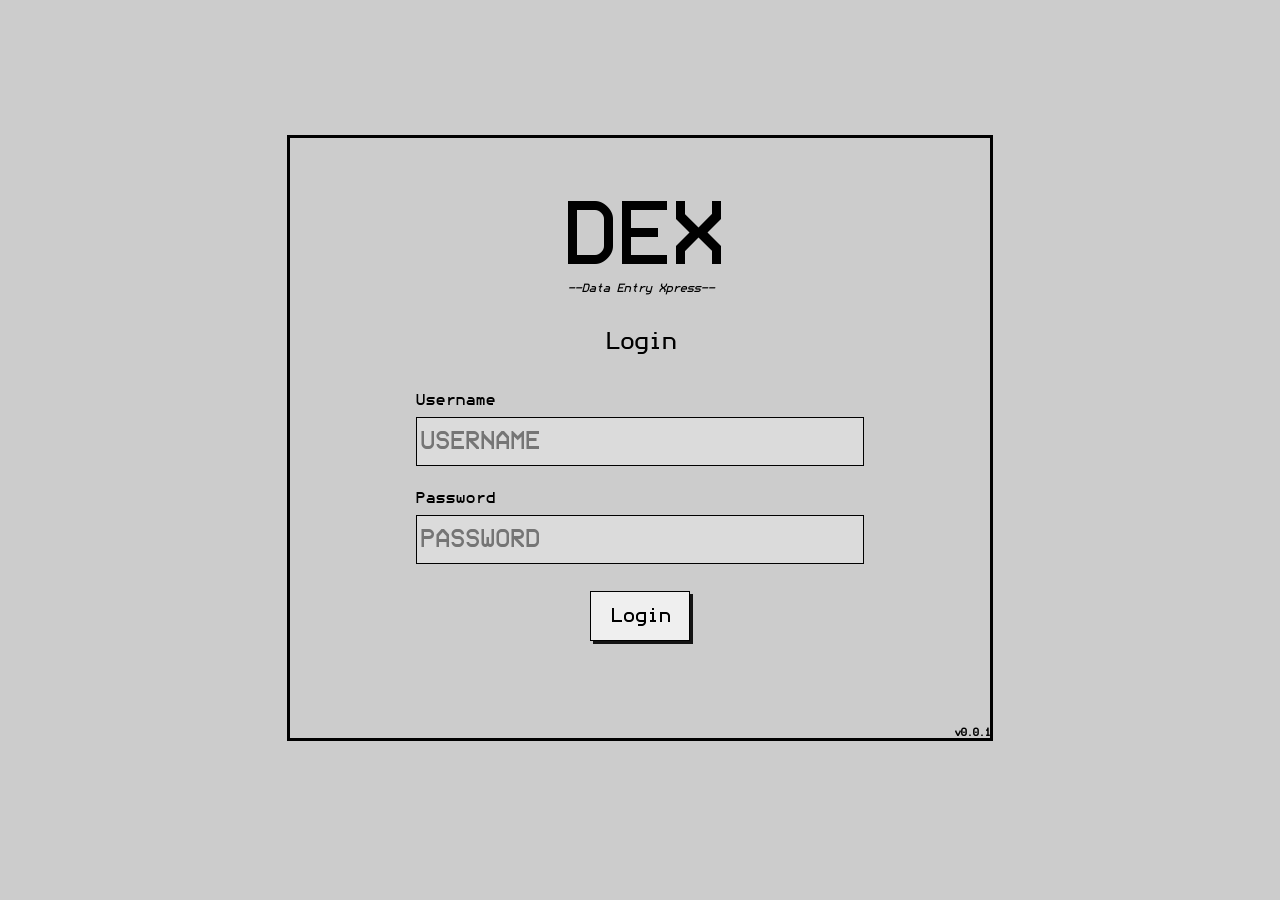
<file: index.html>
<!DOCTYPE html>
<html>
    <head>
        <meta charset="UTF-8">
        <link rel="icon" type="image/x-icon" href="imgs/favicon.ico">
        <link rel="stylesheet" href="styles.css">
        <title>DEX: Login</title>
    </head>

    <body id="indexBody">
        <div id="loginContainer">
            <h1 id="smallLogo">DEX</h1>
            <p id="motto">--Data Entry Xpress--</p>
            <h2 id="loginLabel">Login</h2>

            <!--made two different ID's for the username and password fields-->
            <div id="operatorInfoContainer">
                <p id="operatorIDLabel">Username</p>
                <input type="text" name="opID" id="usernameInputBox" placeholder="Username">
                
            </div>

            <div id="operatorInfoContainer">
                <p id="operatorIDLabel">Password</p>
                <input type="password" name="opID" id="passwordInputBox" placeholder="Password">
                 <button id="loginBtn" type="button">Login</button>
            </div>

            

            <h6 id="systemVersionLabel">v0.0.1</h6>
        </div>

        <!-- Script -->
        <script type="module" src="js/index.js"></script>
    </body>
</html>
</file>
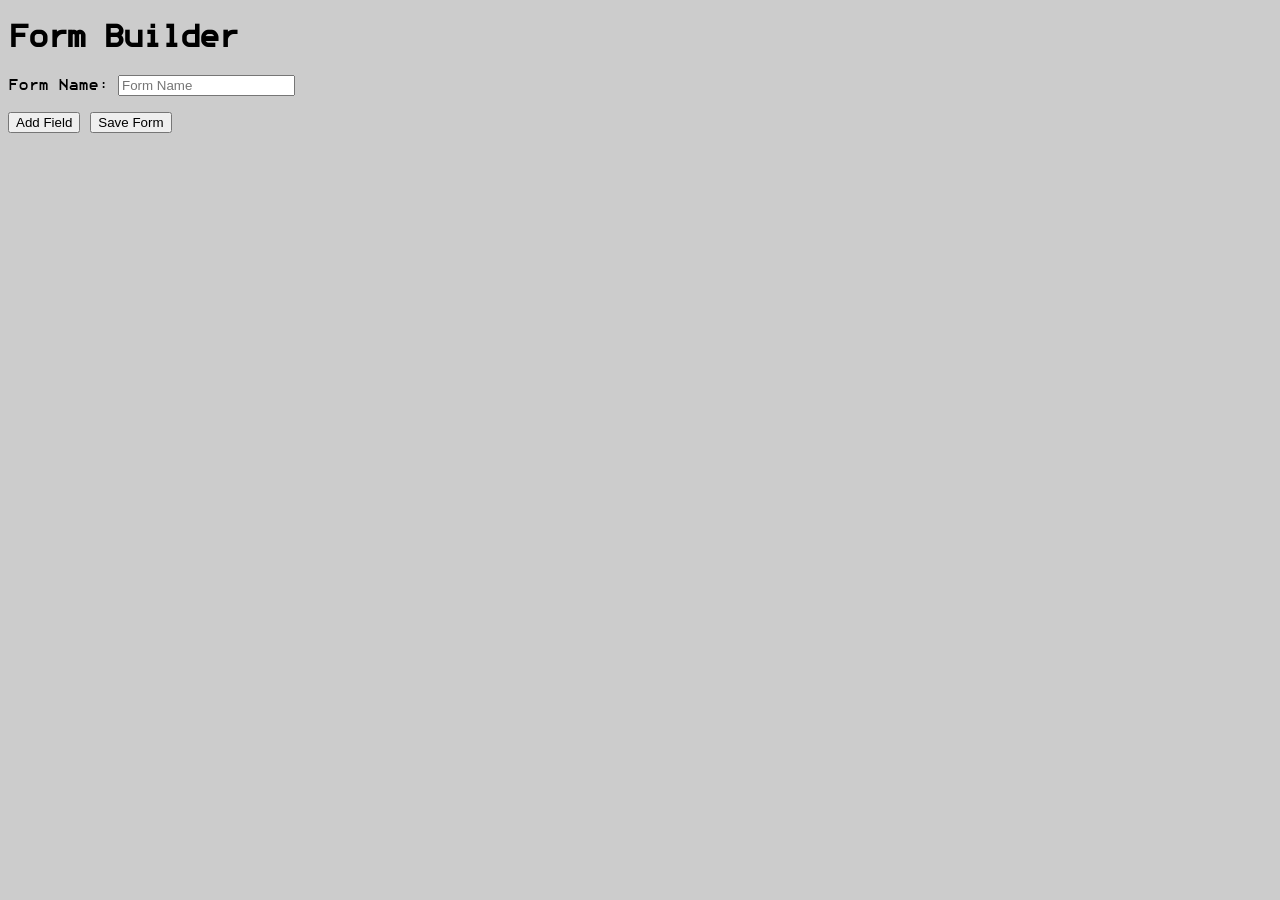
<file: form_builder.html>
<!DOCTYPE html>
<html>
    <head>
        <meta charset="UTF-8">
        <link rel="icon" type="image/x-icon" href="imgs/form.ico">
        <link rel="stylesheet" href="styles.css">
        <title>DEX: Form Builder</title>
    </head>

    <body id="formBuilderBody">
        <h1>Form Builder</h1>

        <label for="formName">Form Name:</label>
        <input id="formName" placeholder="Form Name">

        <br><br>

        <div id="fieldsContainer"></div>

        <button id="addField">Add Field</button>
        <button id="saveForm">Save Form</button>


        <script src="js/form_builder.js"></script>
    </body>
</html>
</file>
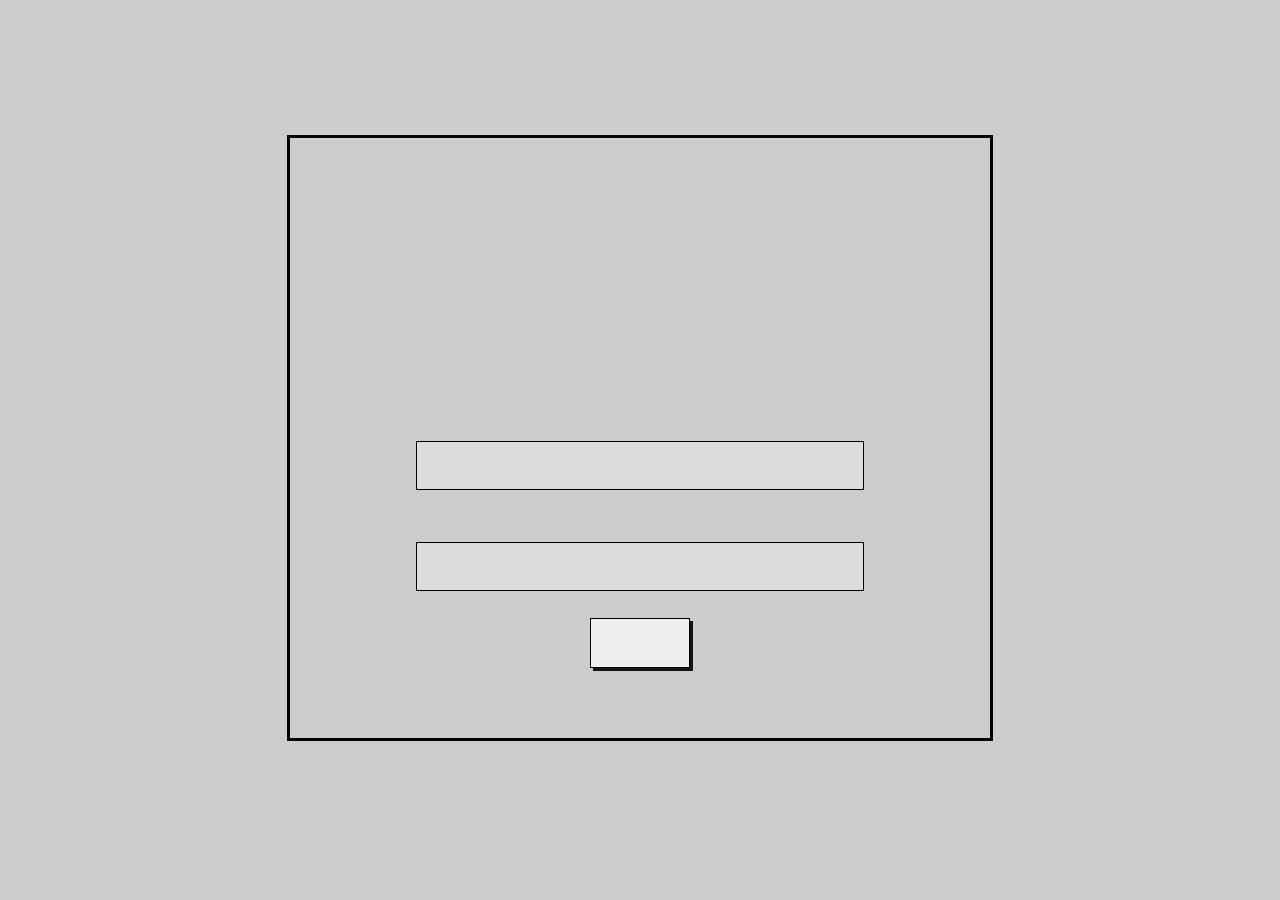
<file: input_records.html>
<!DOCTYPE html>
<html>
    <head>
        <meta charset="UTF-8">
        <link rel="icon" type="image/x-icon" href="imgs/keyboard.ico">
        <link rel="stylesheet" href="styles.css">
        <title>DEX: Input Records</title>
    </head>

    <body id="inputBody">

        <div id="centerPanel"></div>

        <h1 class="pageTitle" id="formTitle">Input Records</h1>

        <!-- Dropdown area for choosing a form -->
        <div id="formSelectorContainer">
            <label for="formSelector">Choose a form:</label>

            <select id="formSelector">
                <option value="">-- Select a form --</option>
            </select>
        </div>
        <button id="returnBtnIR">Return</button>
        <form class="fieldFont" id="recordForm"></form>

        

        <div class="bottomContainer" id="modeOptions"></div>

        <div class="bottomContainer" id="statusBar">
            <h1 id="statusBarOutput"></h1>
        </div>

        <!-- Script -->
        <script type="module" src="js/input_records.js"></script>
    </body>
</html>
</file>
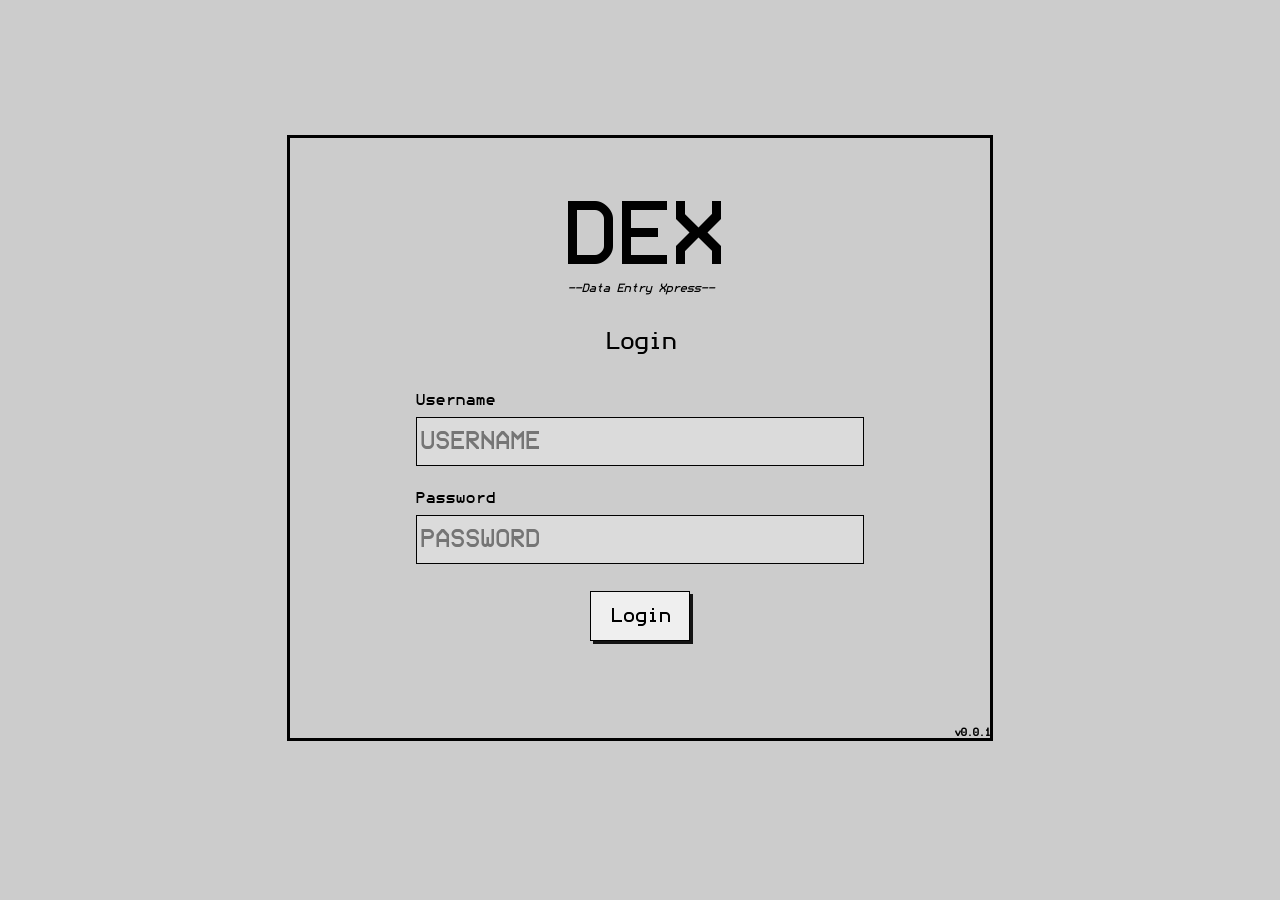
<file: main_hub.html>
<!DOCTYPE html>
<html>
    <head>
        <meta charset="UTF-8">
        <link rel="icon" type="image/x-icon" href="imgs/favicon.ico">
        <link rel="stylesheet" href="styles.css">
        <title>DEX: Home</title>
    </head>

    <body id="hubBody">
        <div id="cornerLogo">
            <pre>
 ██████╗ ███████╗██╗  ██╗
 ██╔══██╗██╔════╝╚██╗██╔╝
 ██║  ██║█████╗   ╚███╔╝ 
 ██║  ██║██╔══╝   ██╔██╗ 
 ██████╔╝███████╗██╔╝ ██╗
 ╚═════╝ ╚══════╝╚═╝  ╚═╝
            </pre>
        </div>
        <div id="mainContainer">
            <p id="welcomeMessage">
                This is the homepage. From here you can choose to create a form
                or edit records.
            </p>

            <div id="buttonsContainer">
                <button id="formBuilderBtn" class="buttonStyle">Form Builder</button>
                <button id="inputRecordsBtn" class="buttonStyle">Input Records</button>
                <button id="verifyRecordsBtn" class="buttonStyle">Verify Records</button>
                <button id="viewerBtn" class="buttonStyle">Viewer</button>
            </div>
        </div>

        <div id="activeUserContainer">
            <label id="operatorID"></label>
            <button id="signOutBtn">Sign Out</button>
        </div>


        <!-- Scripts -->
        <script type="module" src="js/main_hub.js"></script>
    </body>
</html>
</file>
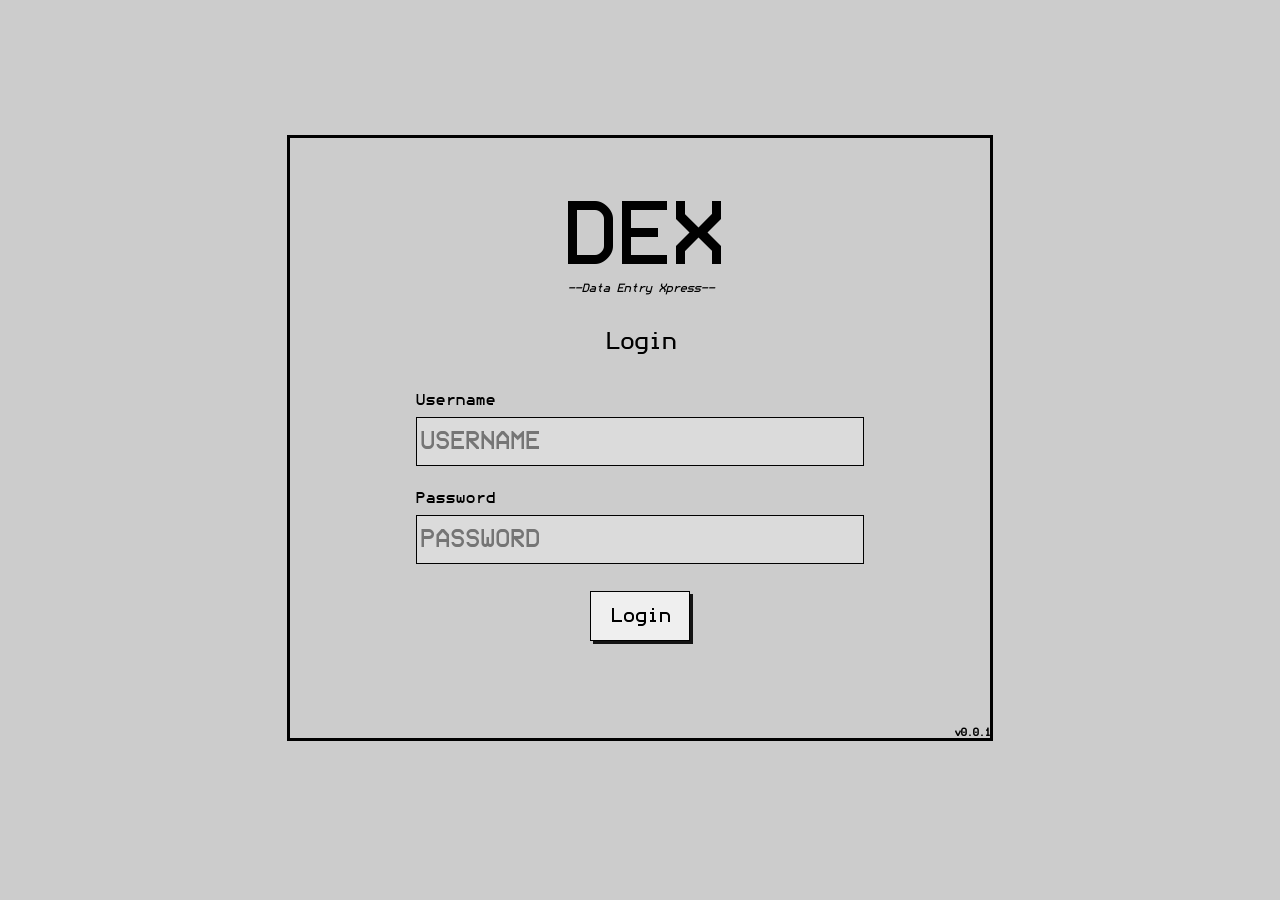
<file: viewer.html>
<!DOCTYPE html>
<html>
    <head>
        <meta charset="UTF-8">
        <link rel="icon" type="image/x-icon" href="a"> <!-- Update Icon!!!! -->
        <link rel="stylesheet" href="styles.css">
        <title>DEX: Viewer</title>
    </head>

    <body id="viewerBody">
        <div id="viewerContainer">
            <h3>Form Viewer</h3>

            <div id="dropdownForms">
                <label for="forms">Choose a form</label>

                <select id="forms" name="forms">
                    <option value="">-- Select a form --</option>
                </select>
            </div>

            <div id="formPreview"></div>

            <button id="returnBtn">Return</button>
        </div>

        <script type="module" src="js/viewer.js"></script>
    </body>
</html>
</file>
<file: styles.css>
@font-face {
    font-family: "modenine";
    src: url('./fonts/modenine-font/Modenine-2OPd.ttf') format('truetype');
    font-weight: normal;
    font-style: normal;
}

/********************************************************************************
* Global Classes 
********************************************************************************/

.dexLogo {
    font-family: monospace;
    white-space: pre;
}

.pageTitle {
    font-family: modenine, monospace;
}

.fieldFont {
    font-family: modenine, monospace;
}


/********************************************************************************
* index.html
********************************************************************************/

#indexBody {
    font-family: modenine, monospace;
    background-color: #CCCCCC;
}

#loginContainer {
    border-style: solid;
    height: 600px; /* gave more height and width so there could be room for another container */
    width: 700px; 
    margin: auto;
    margin-top: 15vh;
    text-align: center;
    position: relative;
}

#smallLogo {
    font-size: 90px;
    font-weight: normal;
    margin-bottom: 0;
    margin-top: 6vh;
}

#motto {
    font-style: italic;
    font-size: 12px;
    margin-top: 0;
}

#loginLabel {
    margin-top: 4vh;
    margin-bottom: 2vh;
    font-weight: normal;
}

#operatorInfoContainer {
    margin: auto;
    width: 450px;
    padding: 4px;
}

#operatorIDLabel {
    margin-bottom: 1vh;
    text-align: left;
}
/* added username and password as seperate styles and Id's */

#usernameInputBox {
    border-style: solid;
    border-width: 1px;
    border-color: black;
    width: 441.5px;
    height: 45px;
    margin: auto;
    font-size: 25px;
    font-family: modenine;
    text-transform: uppercase;
    background-color: #DBDBDB;
}

#passwordInputBox {
    border-style: solid;
    border-width: 1px;
    border-color: black;
    width: 441.5px;
    height: 45px;
    margin: auto;
    font-size: 25px;
    font-family: modenine;
    text-transform: uppercase;
    background-color: #DBDBDB;
}

#loginBtn {
    border-style: solid;
    border-width: 1px;
    margin-top: 3vh;
    margin-bottom: 2vh;
    font-family: modenine;
    font-size: 20px;
    width: 100px;
    height: 50px;
    box-shadow: 3px 3px 0px rgba(0, 0, 0, 0.9);
    transition: all 0.15s ease;
    position: relative;
}

#loginBtn:hover {
    background-color: black;
    color: white;
}

#loginBtn:active {
    transform: translate(3px, 3px);
    box-shadow: none;
}

#systemVersionLabel {
    position: absolute;
    bottom: 0;
    right: 0;
    text-align: right;
    margin: 0;
}

/********************************************************************************
* main_hub.html
********************************************************************************/

@keyframes blinkBW {
    0%, 49% {
        background-color: white;
    }
    50%, 100% {
        background-color: black;
    }
}

#hubBody {
    padding-top: 20px;
    background-color: #CCCCCC;
}

#cornerLogo {
    font-weight: bold;
    font-size: 10px;
}

#mainContainer {
    width: 75%;
    margin: auto;
    text-align: center;
    font-family: modenine, monospace;
}

#welcomeMessage {
    margin-top: 12vh;
    font-size: 25px;
    margin-bottom: 8vh;
}

#buttonsContainer {
    /* display: flex;
    justify-content: center; */
}

#viewerBtn {
    display: block;
}

.buttonStyle {
    /*
    font-size: 30px;
    font-family: "modenine", monospace;
    border-style: solid;
    border-width: 1px;
    margin: auto;
    width: 400px;
    height: 300px;
    margin-bottom: 45px;
    box-shadow: 5px 5px 0px rgba(0, 0, 0, 0.9);
    transition: all 0.15s ease;
    position: relative;
    */
    
    font-size: 34px;
    font-family: "modenine", monospace;
    border-style: solid;
    border-width: 1px;
    margin: auto;
    width: 250px;
    height: 150px;
    margin-bottom: 45px;
    box-shadow: 5px 5px 0px rgba(0, 0, 0, 0.9);
    transition: all 0.15s ease;

}

.buttonStyle:hover {
    background-color: black;
    color: white;
}

.buttonStyle:active {
    transform: translate(5px, 5px);
    box-shadow: none;
}

.buttonStyle:hover::after {
    content: "";
    display: inline-block;
    width: 13px;
    height: 1.2em;
    margin-left: 6px;
    background-color: white;
    vertical-align: bottom;
    animation: blinkBW 0.8s steps(1, end) infinite;
}

#activeUserContainer {
    position: absolute;
    top: 1vh;
    right: .5vw;
    border-style: solid;
    border-width: 1px;
    width: 150px;
    height: 50px;
    text-align: center;
}

#operatorID {
    margin-top: 1vh;
    display: block;
    font-family: modenine, monospace;
}

#signOutBtn {
    display: block;
    font-family: modenine, monospace;
    margin: auto;
}

/********************************************************************************
* form_editor.html
********************************************************************************/

#formBuilderBody {
    font-family: modenine;
    background-color: #CCCCCC;
}


/********************************************************************************
* input_records.html
********************************************************************************/

#inputBody {
    font-family: modenine, monospace;
    background-color: #CCCCCC;
}

#centerPanel {
    position: absolute;
    top: 20%;
    left: 32.5%;
}

#formPanel {
    width: 35vw;
    border-style: double;
    position: relative;
    padding: 4px;
    background-color: #CCCCCC;
}

.panelHeader {
    position: absolute;
    top: -10px;
    left: 50%;
    background-color: #CCCCCC;
    transform: translateX(-50%);
    padding: 0 12px;
}

.functionality {
    margin: 0;
    width: fit-content;
    background-color: black;
    color: white;
    border-style: solid;
    border-width: 1px;
}

.bottomContainer {
    width: 99.85%;
}

#modeOptions {
    display: flex;
    justify-content: space-evenly;
    position: fixed;
    bottom: 3.5vh;
}

#statusBar {
    background-color: black;
    color: white;
    border-style: solid;
    border-color: white;
    border-width: 1px;
    font-style: italic;
    position: fixed;
    bottom: 0;
    left: 0;
}

#statusBarOutput {
    margin: 0;
    font-size: 20px;

    
}

#formSelectorContainer {
    text-align: center;
    margin-bottom: 25px;
    font-family: modenine, monospace;
}

#formSelector {
    width: 350px;
    padding: 8px;
    font-family: modenine, monospace;
    background-color: #CCCCCC;
    border: 2px solid black;
    box-shadow: 4px 4px 0 black;
}

#formSelector:hover {
    background-color: #f2f2f2;
}

#formSelector:focus {
    background-color: white;
    box-shadow: 2px 2px 0 black;
    transform: translate(2px, 2px);
}

#returnBtnIR {
    position: absolute;
    top: 8px;
    left: 50%;
    transform: translateX(-50%);

    padding: 8px 16px;
    font-family: modenine, monospace;
    font-size: 14px;

    background-color: #CCCCCC;
    color: black;

    border: 2px solid black;
    box-shadow: 4px 4px 0 black;

    cursor: pointer;
}

#returnBtnIR:hover {
    background-color: #f2f2f2;
}

#returnBtnIR:active {
    box-shadow: 2px 2px 0 black;
    transform: translateX(-50%) translate(2px, 2px);
}
/********************************************************************************
* verify_records.html
********************************************************************************/



/********************************************************************************
* viewer.html
********************************************************************************/

#viewerBody {
    font-family: modenine, monospace;
    background-color: #CCCCCC;
}

#viewerContainer {
    border-style: solid;
    height: 600px;
    width: 700px;
    margin: auto;
    margin-top: 15vh;
    text-align: center;
    position: relative;
}

#forms {
    width: 450px;
    padding: 4px;
    margin-top: 20px;
}

#dropdownForms {
    width: 580px;
    margin: 40px auto 0 auto;
    display: flex;
    align-items: center;
    gap: 12px;
}

#dropdownForms label {
    white-space: nowrap;
    font-size: 14px;
}

#forms {
    flex: 1;
    padding: 8px 10px;
    font-family: modenine, monospace;
    font-size: 13px;

    background-color: #e6e6e6;
    color: black;

    border: 2px solid black;
    outline: none;
    cursor: pointer;

    box-shadow: 4px 4px 0 black;
}

#forms:hover {
    background-color: #f2f2f2;
}

#forms:focus {
    background-color: white;
    box-shadow: 2px 2px 0 black;
    transform: translate(2px, 2px);
}

#returnBtn {
    position: absolute;
    bottom: 25px;
    left: 50%;
    transform: translateX(-50%);

    padding: 8px 16px;
    font-family: modenine, monospace;
    font-size: 13px;

    background-color: #e6e6e6;
    color: black;

    border: 2px solid black;
    box-shadow: 4px 4px 0 black;

    cursor: pointer;
}


#returnBtn:hover {
    background-color: #f2f2f2;
}

#returnBtn:active {
    box-shadow: 2px 2px 0 black;
    transform: translateX(-50%) translate(2px, 2px);
}

#formPreview {
    margin-top: 40px;
    text-align: left;
    width: 500px;
    margin-left: auto;
    margin-right: auto;
}

#formPreview h2 {
    text-align: center;
    margin-bottom: 25px;
}

.previewField {
    margin-bottom: 18px;
}

.previewField label {
    display: block;
    margin-bottom: 6px;
}

.previewField input,
.previewField select {
    width: 100%;
    padding: 8px;
    font-family: modenine, monospace;
    background-color: #e6e6e6;
    border: 2px solid black;
}
</file>
